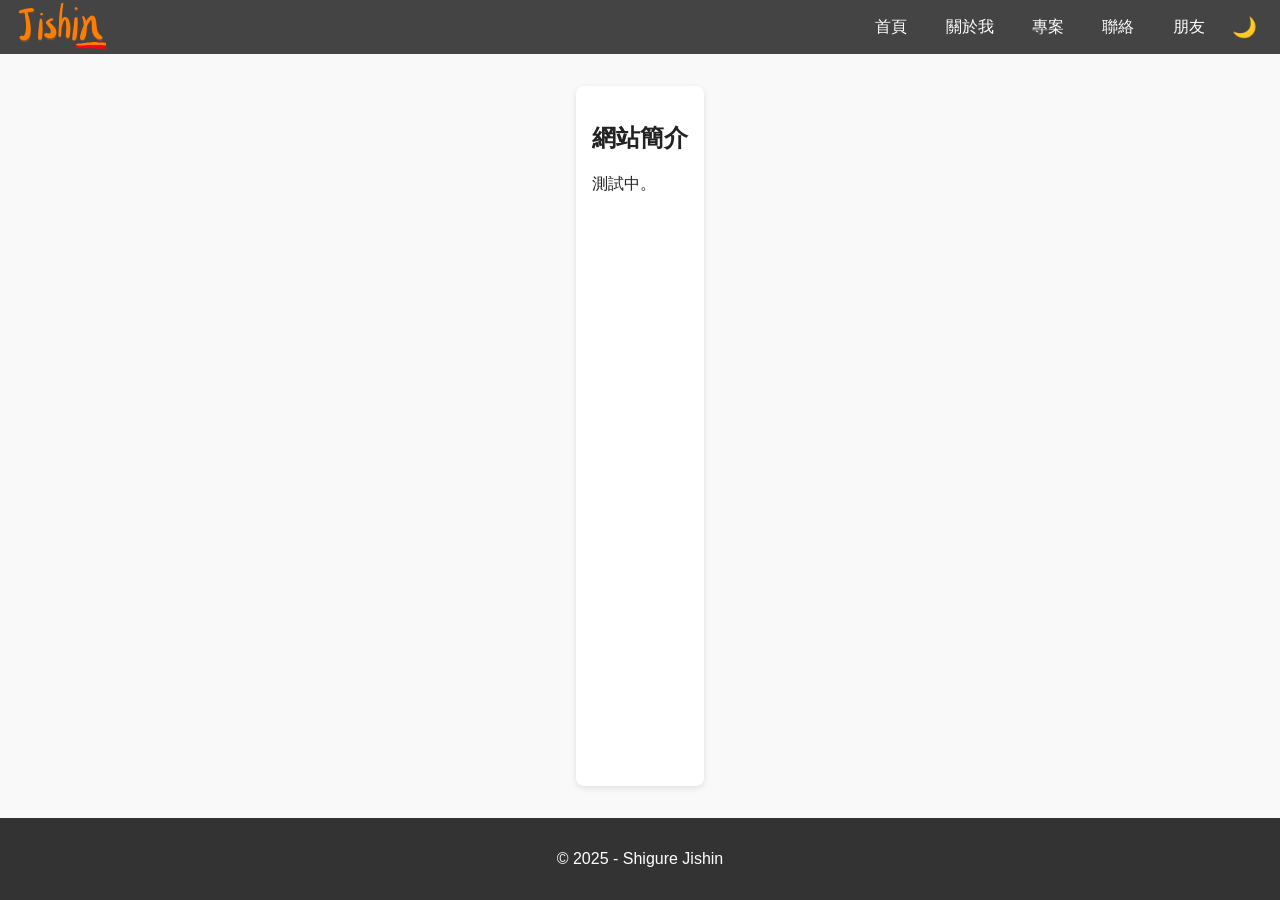
<file: index.html>
<!DOCTYPE html>
<html lang="zh-TW">
<head>
  <!-- 網頁基本設定 -->
  <meta charset="UTF-8">
  <meta name="viewport" content="width=device-width, initial-scale=1.0">
  <!-- SEO 基本設定 (分享資訊) -->
  <meta property="og:title" content="ShigureJishin 官方首頁">
  <meta property="og:description" content="歡迎來到 ShigureJishin 的個人網站！">
  <!-- 網站縮圖 -->
  <meta property="og:image" content="https://shigurejishin.github.io/images/head.png">  
  <!-- 正式網址 -->
  <meta property="og:url" content="https://shigurejishin.github.io/">   
  <title>時針的小屋</title>
  <link rel="stylesheet" href="./style.css">
</head>

<body class="light">
  <div class="wrapper">
    <!-- 頁首 (導覽列) -->
    <div class = "top">
      <div class="style-top">
        <a href="index.html"> <img src="images/logo.png" alt="Logo" height="50"> </a>
      </div>

      <div id = "center" class="style-top">
        <!-- <input id = "searchbox" class = "box" type="text" placeholder="搜尋..." />
        <button id = "searchbtn" class = "box" type="button">搜尋</button> -->
      </div>
      
      <div class = "container">
        <nav class="style-top">
          <a href="index.html">首頁</a>
          <a href="about.html">關於我</a>
          <a href="projects.html">專案</a>
          <a href="contact.html">聯絡</a>
          <a href="friends/friends.html">朋友</a>
        </nav>

        <button id="theme-toggle" class="icon-button theme-toggle" type="button">
            <span class="moon-icon">&#x1F319;</span> </button>
      </div>
    </div>

    <!-- 主要內容 -->
    <main>
      <h2>網站簡介</h2>
      <p>測試中。</p>
    </main>

    <!-- 頁尾 -->
    <footer> <p>© 2025 - Shigure Jishin</p> </footer>
  </div>

  <script>
    const toggleBtn = document.getElementById('theme-toggle');
    toggleBtn.addEventListener('click', () => {
      document.body.classList.toggle('dark');
      document.body.classList.toggle('light');
    });
  </script>

</body>
</html>
</file>
<file: style.css>
html, body {
  height: 100%;
  margin: 0;
}

.wrapper {
  min-height: 100%;
  display: flex;
  flex-direction: column;
}

.container {
  min-height: 100%;
  display: flex;
  align-items: center;
}

/* 共用樣式 */
body {
  font-family: Arial, sans-serif;
  margin: 0;
  padding: 0;
  transition: background 0.3s, color 0.3s;
}

header, footer {
  text-align: center;
  padding: 1rem;
}

/* 頁首 (導覽列) */
div.top {
  display: flex;
  justify-content: space-between;
  align-items: center;
  padding: 0 1rem;
  background: #444;
}

button.theme-toggle {
  /* 重置瀏覽器預設按鈕樣式 */
  all: unset; 
  display: flex;
  align-items: center;
  justify-content: center;
  
  width: 40px;  
  height: 40px;
  border-radius: 50%; /* 圓形 */
  background-color: transparent;
  border: none;
  box-shadow: none;
  
  /* 其他屬性 */
  cursor: pointer; 
  transition: all 0.2s ease;
  user-select: none;
}

/* 懸停效果 */
button.theme-toggle:hover {
  background-color: #93faa7;
  border-color: #71ee73;
}

/* 按下效果 */
button.theme-toggle:active {
  transform: scale(0.98);
}

/* 圖示樣式 (讓月亮圖示大一點) */
button.theme-toggle .moon-icon {
  font-size: 20px;
}

nav.style-top{
  display: flex;
  justify-content: flex-end;
}

nav.style-top a {
  color: white;
  padding: 0.8rem 1.2rem;
  text-decoration: none;
}

main {
  flex: 1; /* 撐滿剩下空間 */
  max-width: 800px;
  margin: 2rem auto;
  padding: 1rem;
  border-radius: 8px;
}

/* Light mode */
body.light {
  background: #f9f9f9;
  color: #222;
}

body.light header,
body.light footer {
  background: #333;
  color: white;
}

body.light main {
  background: white;
  box-shadow: 0 2px 6px rgba(0,0,0,0.1);
}

/* Dark mode */
body.dark {
  background: #121212;
  color: #eee;
}

body.dark header,
body.dark footer {
  background: #1e1e1e;
  color: #eee;
}

body.dark main {
  background: #1e1e1e;
  box-shadow: 0 2px 6px rgba(255,255,255,0.1);
}
</file>
